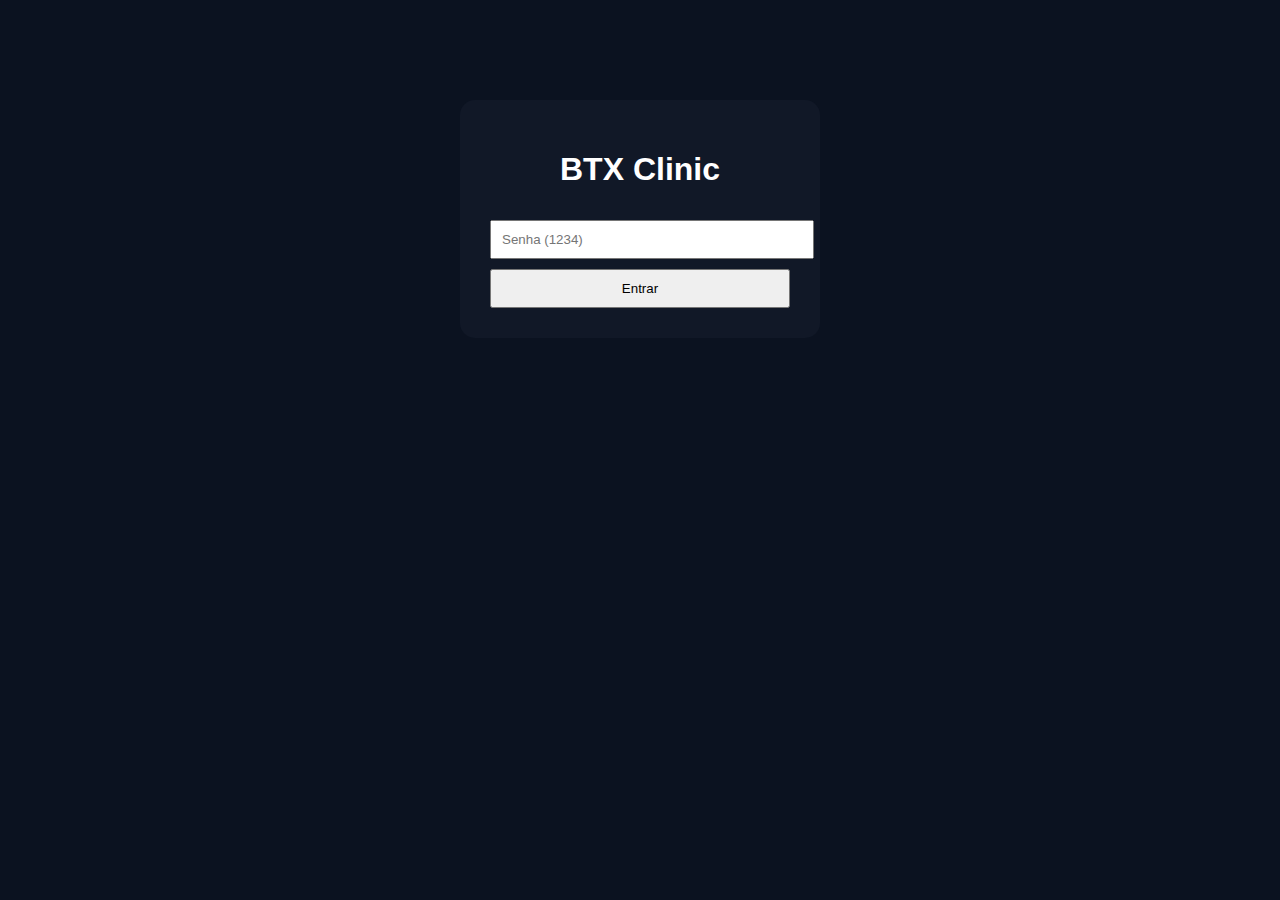
<file: index.html>
<!DOCTYPE html>
<html>
<head>
<meta charset="UTF-8">
<meta name="viewport" content="width=device-width, initial-scale=1.0">
<title>BTX Clinic</title>
<link rel="stylesheet" href="css/style.css">
</head>
<body>
<div class="login-box">
  <h1>BTX Clinic</h1>
  <input id="pass" type="password" placeholder="Senha (1234)">
  <button onclick="login()">Entrar</button>
</div>
<script>
function login(){
  if(document.getElementById('pass').value==='1234'){
    window.location='app.html';
  }else{alert('Senha incorreta');}
}
</script>
</body>
</html>
</file>
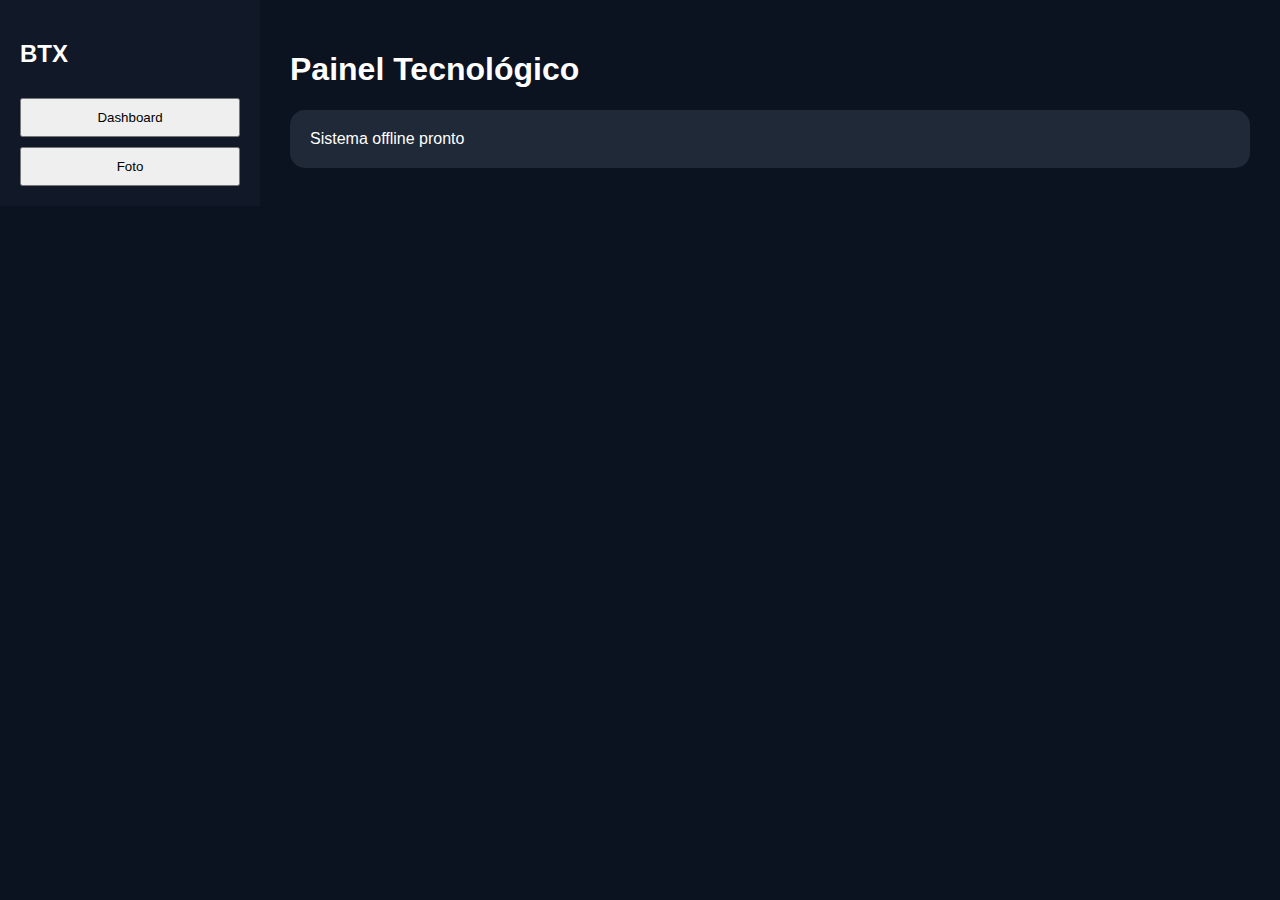
<file: app.html>
<!DOCTYPE html>
<html>
<head>
<meta charset="UTF-8">
<meta name="viewport" content="width=device-width, initial-scale=1.0">
<title>Painel</title>
<link rel="stylesheet" href="css/style.css">
</head>
<body>
<div class="dashboard">
  <aside class="sidebar">
    <h2>BTX</h2>
    <button onclick="show('home')">Dashboard</button>
    <button onclick="show('photo')">Foto</button>
  </aside>
  <main class="main">
    <section id="home">
      <h1>Painel Tecnológico</h1>
      <div class="card">Sistema offline pronto</div>
    </section>
    <section id="photo" style="display:none">
      <h1>Foto do Paciente</h1>
      <input type="file" id="imgInput" accept="image/*">
      <br><br>
      <img id="preview" width="250">
    </section>
  </main>
</div>
<script>
function show(id){
  document.getElementById('home').style.display='none';
  document.getElementById('photo').style.display='none';
  document.getElementById(id).style.display='block';
}
document.getElementById('imgInput').addEventListener('change',function(e){
  const file=e.target.files[0];
  const reader=new FileReader();
  reader.onload=function(){
    document.getElementById('preview').src=reader.result;
    localStorage.setItem('photo',reader.result);
  }
  reader.readAsDataURL(file);
});
window.onload=function(){
  const saved=localStorage.getItem('photo');
  if(saved){document.getElementById('preview').src=saved;}
}
</script>
</body>
</html>
</file>
<file: css/style.css>
body{
  margin:0;
  font-family:Arial;
  background:#0b1220;
  color:white;
}
.login-box{
  width:300px;
  margin:100px auto;
  padding:30px;
  background:#111827;
  border-radius:15px;
  text-align:center;
}
.login-box input, .login-box button{
  width:100%;
  padding:10px;
  margin-top:10px;
}
.dashboard{
  display:flex;
}
.sidebar{
  width:220px;
  background:#111827;
  padding:20px;
}
.sidebar button{
  width:100%;
  margin-top:10px;
  padding:10px;
}
.main{
  flex:1;
  padding:30px;
}
.card{
  background:#1f2937;
  padding:20px;
  border-radius:15px;
}
</file>
